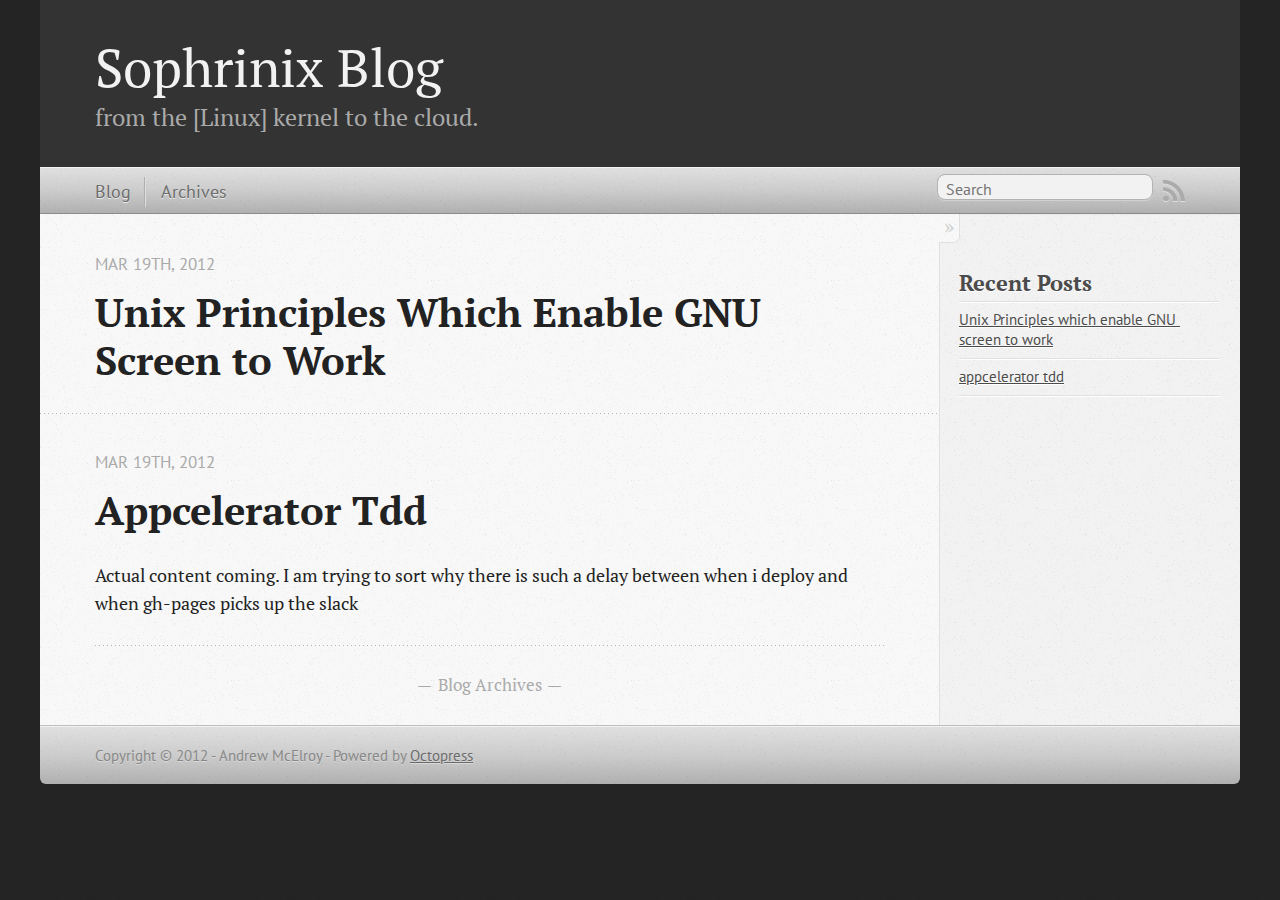
<file: index.html>
<!DOCTYPE html>
<!--[if IEMobile 7 ]><html class="no-js iem7"><![endif]-->
<!--[if lt IE 9]><html class="no-js lte-ie8"><![endif]-->
<!--[if (gt IE 8)|(gt IEMobile 7)|!(IEMobile)|!(IE)]><!--><html class="no-js" lang="en"><!--<![endif]-->
<head>
  <meta charset="utf-8">
  <title>Sophrinix Blog</title>
  <meta name="author" content="Andrew McElroy">

  
  <meta name="description" content="
">
  

  <!-- http://t.co/dKP3o1e -->
  <meta name="HandheldFriendly" content="True">
  <meta name="MobileOptimized" content="320">
  <meta name="viewport" content="width=device-width, initial-scale=1">

  
  <link rel="canonical" href="http://Sophrinix.github.com">
  <link href="/favicon.png" rel="icon">
  <link href="/stylesheets/screen.css" media="screen, projection" rel="stylesheet" type="text/css">
  <script src="/javascripts/modernizr-2.0.js"></script>
  <script src="/javascripts/ender.js"></script>
  <script src="/javascripts/octopress.js" type="text/javascript"></script>
  <link href="/atom.xml" rel="alternate" title="Sophrinix Blog" type="application/atom+xml">
  <!--Fonts from Google"s Web font directory at http://google.com/webfonts -->
<link href="http://fonts.googleapis.com/css?family=PT+Serif:regular,italic,bold,bolditalic" rel="stylesheet" type="text/css">
<link href="http://fonts.googleapis.com/css?family=PT+Sans:regular,italic,bold,bolditalic" rel="stylesheet" type="text/css">

  

</head>

<body   >
  <header role="banner"><hgroup>
  <h1><a href="/">Sophrinix Blog</a></h1>
  
    <h2>from the [Linux] kernel to the cloud.</h2>
  
</hgroup>

</header>
  <nav role="navigation"><ul class="subscription" data-subscription="rss">
  <li><a href="/atom.xml" rel="subscribe-rss" title="subscribe via RSS">RSS</a></li>
  
</ul>
  
<form action="http://google.com/search" method="get">
  <fieldset role="search">
    <input type="hidden" name="q" value="site:Sophrinix.github.com" />
    <input class="search" type="text" name="q" results="0" placeholder="Search"/>
  </fieldset>
</form>
  
<ul class="main-navigation">
  <li><a href="/">Blog</a></li>
  <li><a href="/blog/archives">Archives</a></li>
</ul>

</nav>
  <div id="main">
    <div id="content">
      <div class="blog-index">
  
  
  
    <article>
      
  <header>
    
      <h1 class="entry-title"><a href="/blog/2012/03/19/unix-principles-which-enable-gnu-screen-to-work/">Unix Principles Which Enable GNU Screen to Work</a></h1>
    
    
      <p class="meta">
        








  


<time datetime="2012-03-19T17:17:00-05:00" pubdate data-updated="true">Mar 19<span>th</span>, 2012</time>
        
      </p>
    
  </header>


  <div class="entry-content">
</div>
  
  


    </article>
  
  
    <article>
      
  <header>
    
      <h1 class="entry-title"><a href="/blog/2012/03/19/appcelerator-tdd/">Appcelerator Tdd</a></h1>
    
    
      <p class="meta">
        








  


<time datetime="2012-03-19T17:16:00-05:00" pubdate data-updated="true">Mar 19<span>th</span>, 2012</time>
        
      </p>
    
  </header>


  <div class="entry-content"><p>Actual content coming. I am trying to sort why there is such a delay between when i deploy and when gh-pages picks up the slack</p>
</div>
  
  


    </article>
  
  <div class="pagination">
    
    <a href="/blog/archives">Blog Archives</a>
    
  </div>
</div>
<aside class="sidebar">
  
    <section>
  <h1>Recent Posts</h1>
  <ul id="recent_posts">
    
      <li class="post">
        <a href="/blog/2012/03/19/unix-principles-which-enable-gnu-screen-to-work/">Unix Principles which enable GNU screen to work</a>
      </li>
    
      <li class="post">
        <a href="/blog/2012/03/19/appcelerator-tdd/">appcelerator tdd</a>
      </li>
    
  </ul>
</section>






  
</aside>

    </div>
  </div>
  <footer role="contentinfo"><p>
  Copyright &copy; 2012 - Andrew McElroy -
  <span class="credit">Powered by <a href="http://octopress.org">Octopress</a></span>
</p>

</footer>
  







  <script type="text/javascript">
    (function(){
      var twitterWidgets = document.createElement('script');
      twitterWidgets.type = 'text/javascript';
      twitterWidgets.async = true;
      twitterWidgets.src = 'http://platform.twitter.com/widgets.js';
      document.getElementsByTagName('head')[0].appendChild(twitterWidgets);
    })();
  </script>





</body>
</html>
</file>
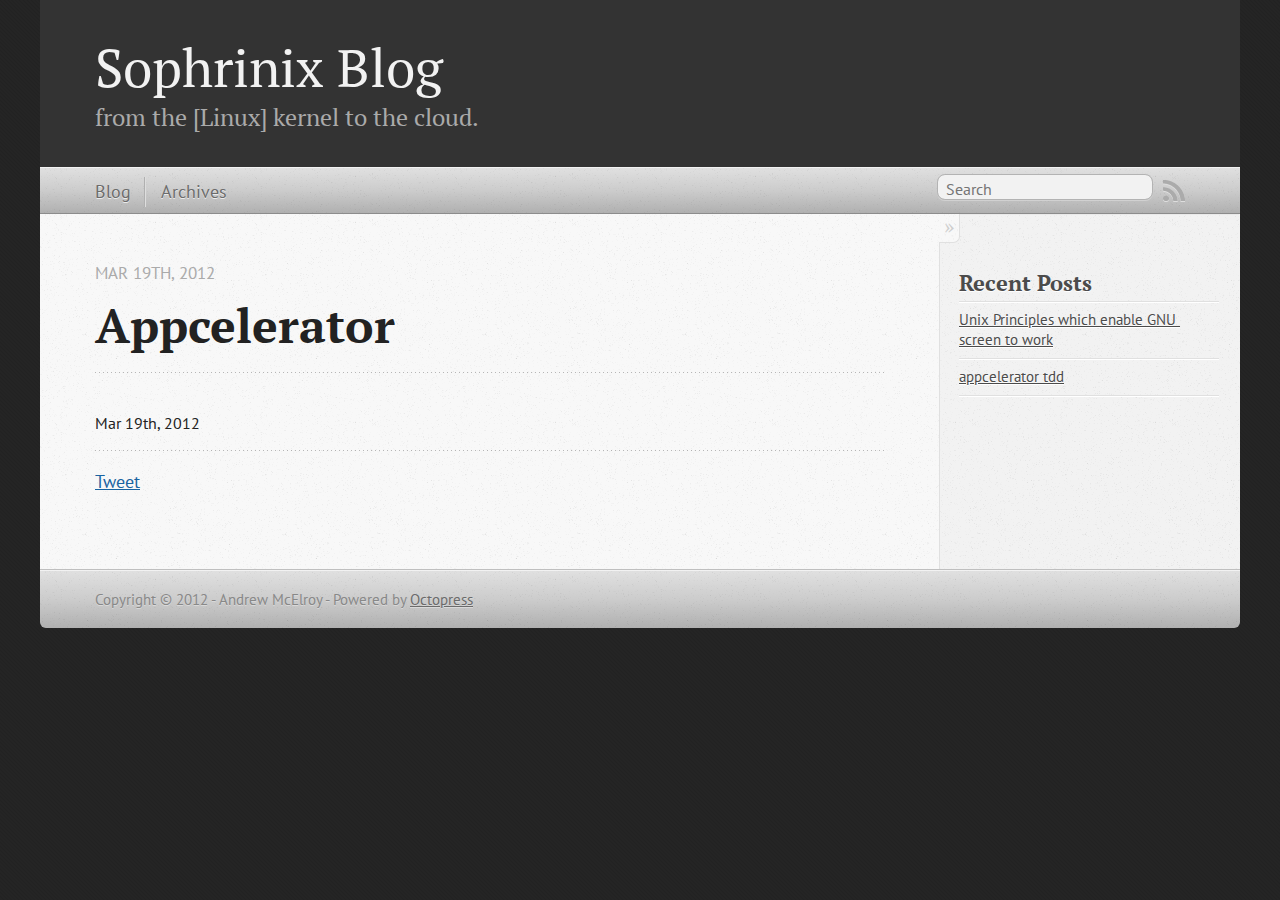
<file: appcelerator/index.html>
<!DOCTYPE html>
<!--[if IEMobile 7 ]><html class="no-js iem7"><![endif]-->
<!--[if lt IE 9]><html class="no-js lte-ie8"><![endif]-->
<!--[if (gt IE 8)|(gt IEMobile 7)|!(IEMobile)|!(IE)]><!--><html class="no-js" lang="en"><!--<![endif]-->
<head>
  <meta charset="utf-8">
  <title>appcelerator - Sophrinix Blog</title>
  <meta name="author" content="Andrew McElroy">

  
  <meta name="description" content=" Appcelerator Mar 19th, 2012 Mar 19th, 2012 Tweet Recent Posts Unix Principles which enable GNU screen to work appcelerator tdd ">
  

  <!-- http://t.co/dKP3o1e -->
  <meta name="HandheldFriendly" content="True">
  <meta name="MobileOptimized" content="320">
  <meta name="viewport" content="width=device-width, initial-scale=1">

  
  <link rel="canonical" href="http://Sophrinix.github.com/appcelerator">
  <link href="/favicon.png" rel="icon">
  <link href="/stylesheets/screen.css" media="screen, projection" rel="stylesheet" type="text/css">
  <script src="/javascripts/modernizr-2.0.js"></script>
  <script src="/javascripts/ender.js"></script>
  <script src="/javascripts/octopress.js" type="text/javascript"></script>
  <link href="/atom.xml" rel="alternate" title="Sophrinix Blog" type="application/atom+xml">
  <!--Fonts from Google"s Web font directory at http://google.com/webfonts -->
<link href="http://fonts.googleapis.com/css?family=PT+Serif:regular,italic,bold,bolditalic" rel="stylesheet" type="text/css">
<link href="http://fonts.googleapis.com/css?family=PT+Sans:regular,italic,bold,bolditalic" rel="stylesheet" type="text/css">

  

</head>

<body   >
  <header role="banner"><hgroup>
  <h1><a href="/">Sophrinix Blog</a></h1>
  
    <h2>from the [Linux] kernel to the cloud.</h2>
  
</hgroup>

</header>
  <nav role="navigation"><ul class="subscription" data-subscription="rss">
  <li><a href="/atom.xml" rel="subscribe-rss" title="subscribe via RSS">RSS</a></li>
  
</ul>
  
<form action="http://google.com/search" method="get">
  <fieldset role="search">
    <input type="hidden" name="q" value="site:Sophrinix.github.com" />
    <input class="search" type="text" name="q" results="0" placeholder="Search"/>
  </fieldset>
</form>
  
<ul class="main-navigation">
  <li><a href="/">Blog</a></li>
  <li><a href="/blog/archives">Archives</a></li>
</ul>

</nav>
  <div id="main">
    <div id="content">
      <div>
<article role="article">
  
  <header>
    <h1 class="entry-title">Appcelerator</h1>
    <p class="meta">








  


<time datetime="2012-03-19T17:40:00-05:00" pubdate data-updated="true">Mar 19<span>th</span>, 2012</time></p>
  </header>
  
  

  
    <footer>
      <p class="meta">
        
        








  


<time datetime="2012-03-19T17:40:00-05:00" pubdate data-updated="true">Mar 19<span>th</span>, 2012</time>
        
      </p>
      
        <div class="sharing">
  
  <a href="http://twitter.com/share" class="twitter-share-button" data-url="http://Sophrinix.github.com/appcelerator/index.html" data-via="" data-counturl="http://Sophrinix.github.com/appcelerator/index.html" >Tweet</a>
  
  
  
</div>

      
    </footer>
  
</article>

</div>

<aside class="sidebar">
  
    <section>
  <h1>Recent Posts</h1>
  <ul id="recent_posts">
    
      <li class="post">
        <a href="/blog/2012/03/19/unix-principles-which-enable-gnu-screen-to-work/">Unix Principles which enable GNU screen to work</a>
      </li>
    
      <li class="post">
        <a href="/blog/2012/03/19/appcelerator-tdd/">appcelerator tdd</a>
      </li>
    
  </ul>
</section>






  
</aside>


    </div>
  </div>
  <footer role="contentinfo"><p>
  Copyright &copy; 2012 - Andrew McElroy -
  <span class="credit">Powered by <a href="http://octopress.org">Octopress</a></span>
</p>

</footer>
  







  <script type="text/javascript">
    (function(){
      var twitterWidgets = document.createElement('script');
      twitterWidgets.type = 'text/javascript';
      twitterWidgets.async = true;
      twitterWidgets.src = 'http://platform.twitter.com/widgets.js';
      document.getElementsByTagName('head')[0].appendChild(twitterWidgets);
    })();
  </script>





</body>
</html>
</file>
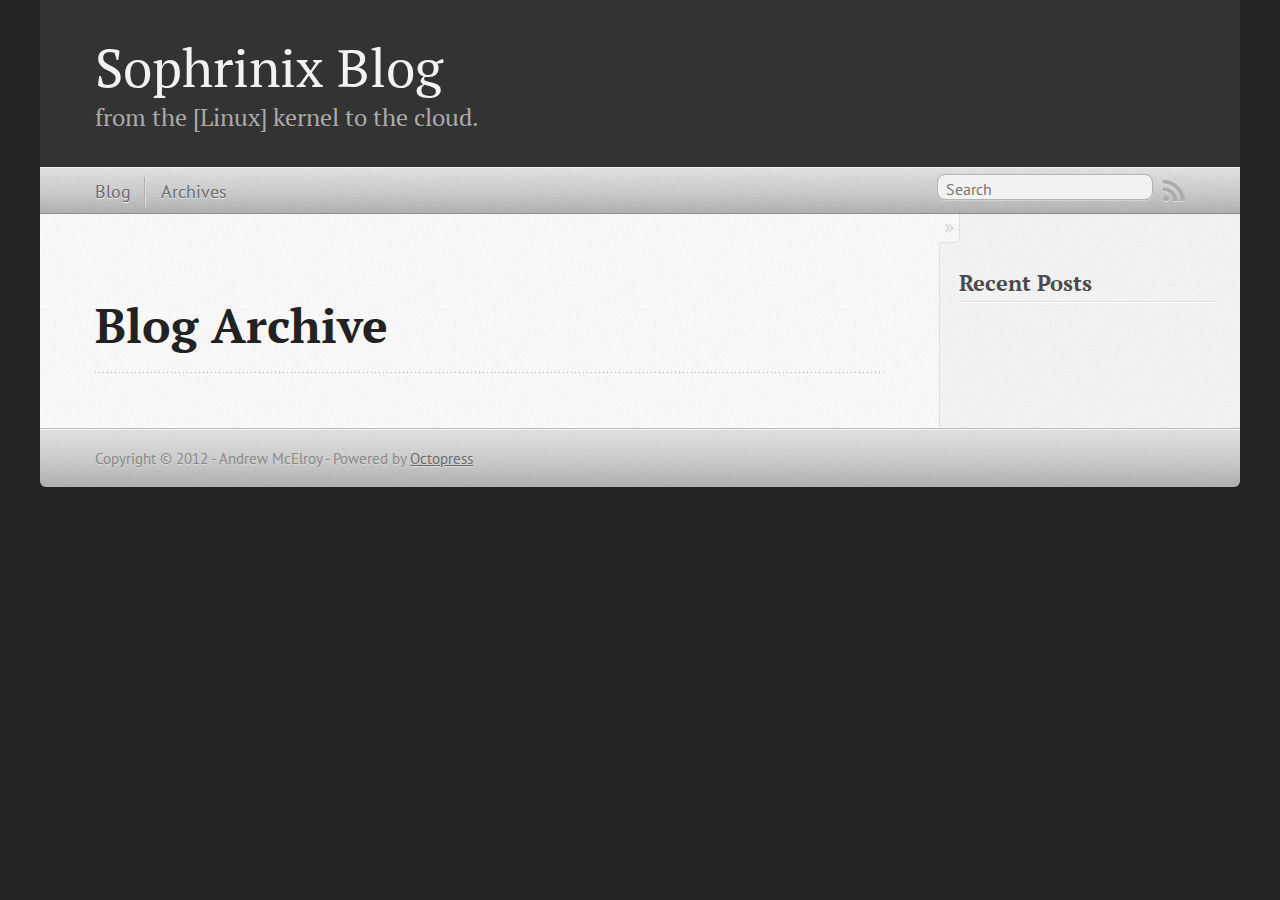
<file: blog/archives/index.html>
<!DOCTYPE html>
<!--[if IEMobile 7 ]><html class="no-js iem7"><![endif]-->
<!--[if lt IE 9]><html class="no-js lte-ie8"><![endif]-->
<!--[if (gt IE 8)|(gt IEMobile 7)|!(IEMobile)|!(IE)]><!--><html class="no-js" lang="en"><!--<![endif]-->
<head>
  <meta charset="utf-8">
  <title>Blog Archive - Sophrinix Blog</title>
  <meta name="author" content="Andrew McElroy">

  
  <meta name="description" content=" Blog Archive Recent Posts ">
  

  <!-- http://t.co/dKP3o1e -->
  <meta name="HandheldFriendly" content="True">
  <meta name="MobileOptimized" content="320">
  <meta name="viewport" content="width=device-width, initial-scale=1">

  
  <link rel="canonical" href="http://Sophrinix.github.com/blog/archives">
  <link href="/favicon.png" rel="icon">
  <link href="/stylesheets/screen.css" media="screen, projection" rel="stylesheet" type="text/css">
  <script src="/javascripts/modernizr-2.0.js"></script>
  <script src="/javascripts/ender.js"></script>
  <script src="/javascripts/octopress.js" type="text/javascript"></script>
  <link href="/atom.xml" rel="alternate" title="Sophrinix Blog" type="application/atom+xml">
  <!--Fonts from Google"s Web font directory at http://google.com/webfonts -->
<link href="http://fonts.googleapis.com/css?family=PT+Serif:regular,italic,bold,bolditalic" rel="stylesheet" type="text/css">
<link href="http://fonts.googleapis.com/css?family=PT+Sans:regular,italic,bold,bolditalic" rel="stylesheet" type="text/css">

  

</head>

<body   >
  <header role="banner"><hgroup>
  <h1><a href="/">Sophrinix Blog</a></h1>
  
    <h2>from the [Linux] kernel to the cloud.</h2>
  
</hgroup>

</header>
  <nav role="navigation"><ul class="subscription" data-subscription="rss">
  <li><a href="/atom.xml" rel="subscribe-rss" title="subscribe via RSS">RSS</a></li>
  
</ul>
  
<form action="http://google.com/search" method="get">
  <fieldset role="search">
    <input type="hidden" name="q" value="site:Sophrinix.github.com" />
    <input class="search" type="text" name="q" results="0" placeholder="Search"/>
  </fieldset>
</form>
  
<ul class="main-navigation">
  <li><a href="/">Blog</a></li>
  <li><a href="/blog/archives">Archives</a></li>
</ul>

</nav>
  <div id="main">
    <div id="content">
      <div>
<article role="article">
  
  <header>
    <h1 class="entry-title">Blog Archive</h1>
    
  </header>
  
  <div id="blog-archives">

</div>

  
</article>

</div>

<aside class="sidebar">
  
    <section>
  <h1>Recent Posts</h1>
  <ul id="recent_posts">
    
  </ul>
</section>






  
</aside>


    </div>
  </div>
  <footer role="contentinfo"><p>
  Copyright &copy; 2012 - Andrew McElroy -
  <span class="credit">Powered by <a href="http://octopress.org">Octopress</a></span>
</p>

</footer>
  







  <script type="text/javascript">
    (function(){
      var twitterWidgets = document.createElement('script');
      twitterWidgets.type = 'text/javascript';
      twitterWidgets.async = true;
      twitterWidgets.src = 'http://platform.twitter.com/widgets.js';
      document.getElementsByTagName('head')[0].appendChild(twitterWidgets);
    })();
  </script>





</body>
</html>
</file>
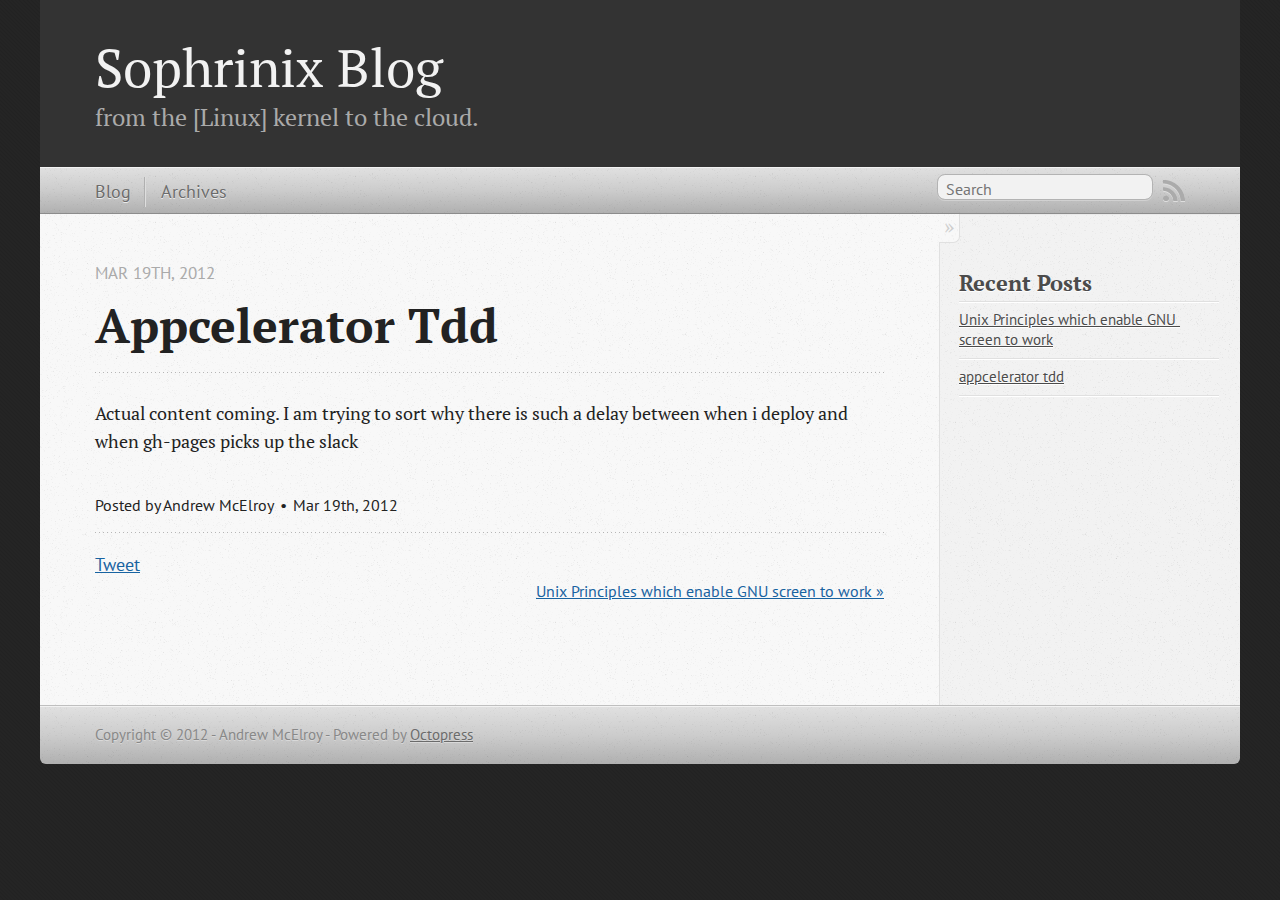
<file: blog/2012/03/19/appcelerator-tdd/index.html>
<!DOCTYPE html>
<!--[if IEMobile 7 ]><html class="no-js iem7"><![endif]-->
<!--[if lt IE 9]><html class="no-js lte-ie8"><![endif]-->
<!--[if (gt IE 8)|(gt IEMobile 7)|!(IEMobile)|!(IE)]><!--><html class="no-js" lang="en"><!--<![endif]-->
<head>
  <meta charset="utf-8">
  <title>appcelerator tdd - Sophrinix Blog</title>
  <meta name="author" content="Andrew McElroy">

  
  <meta name="description" content="Actual content coming. I am trying to sort why there is such a delay between when i deploy and when gh-pages picks up the slack
">
  

  <!-- http://t.co/dKP3o1e -->
  <meta name="HandheldFriendly" content="True">
  <meta name="MobileOptimized" content="320">
  <meta name="viewport" content="width=device-width, initial-scale=1">

  
  <link rel="canonical" href="http://Sophrinix.github.com/blog/2012/03/19/appcelerator-tdd">
  <link href="/favicon.png" rel="icon">
  <link href="/stylesheets/screen.css" media="screen, projection" rel="stylesheet" type="text/css">
  <script src="/javascripts/modernizr-2.0.js"></script>
  <script src="/javascripts/ender.js"></script>
  <script src="/javascripts/octopress.js" type="text/javascript"></script>
  <link href="/atom.xml" rel="alternate" title="Sophrinix Blog" type="application/atom+xml">
  <!--Fonts from Google"s Web font directory at http://google.com/webfonts -->
<link href="http://fonts.googleapis.com/css?family=PT+Serif:regular,italic,bold,bolditalic" rel="stylesheet" type="text/css">
<link href="http://fonts.googleapis.com/css?family=PT+Sans:regular,italic,bold,bolditalic" rel="stylesheet" type="text/css">

  

</head>

<body   >
  <header role="banner"><hgroup>
  <h1><a href="/">Sophrinix Blog</a></h1>
  
    <h2>from the [Linux] kernel to the cloud.</h2>
  
</hgroup>

</header>
  <nav role="navigation"><ul class="subscription" data-subscription="rss">
  <li><a href="/atom.xml" rel="subscribe-rss" title="subscribe via RSS">RSS</a></li>
  
</ul>
  
<form action="http://google.com/search" method="get">
  <fieldset role="search">
    <input type="hidden" name="q" value="site:Sophrinix.github.com" />
    <input class="search" type="text" name="q" results="0" placeholder="Search"/>
  </fieldset>
</form>
  
<ul class="main-navigation">
  <li><a href="/">Blog</a></li>
  <li><a href="/blog/archives">Archives</a></li>
</ul>

</nav>
  <div id="main">
    <div id="content">
      <div>
<article class="hentry" role="article">
  
  <header>
    
      <h1 class="entry-title">Appcelerator Tdd</h1>
    
    
      <p class="meta">
        








  


<time datetime="2012-03-19T17:16:00-05:00" pubdate data-updated="true">Mar 19<span>th</span>, 2012</time>
        
      </p>
    
  </header>


<div class="entry-content"><p>Actual content coming. I am trying to sort why there is such a delay between when i deploy and when gh-pages picks up the slack</p>
</div>


  <footer>
    <p class="meta">
      
  

<span class="byline author vcard">Posted by <span class="fn">Andrew McElroy</span></span>

      








  


<time datetime="2012-03-19T17:16:00-05:00" pubdate data-updated="true">Mar 19<span>th</span>, 2012</time>
      


    </p>
    
      <div class="sharing">
  
  <a href="http://twitter.com/share" class="twitter-share-button" data-url="http://Sophrinix.github.com/blog/2012/03/19/appcelerator-tdd/" data-via="" data-counturl="http://Sophrinix.github.com/blog/2012/03/19/appcelerator-tdd/" >Tweet</a>
  
  
  
</div>

    
    <p class="meta">
      
      
        <a class="basic-alignment right" href="/blog/2012/03/19/unix-principles-which-enable-gnu-screen-to-work/" title="Next Post: Unix Principles which enable GNU screen to work">Unix Principles which enable GNU screen to work &raquo;</a>
      
    </p>
  </footer>
</article>

</div>

<aside class="sidebar">
  
    <section>
  <h1>Recent Posts</h1>
  <ul id="recent_posts">
    
      <li class="post">
        <a href="/blog/2012/03/19/unix-principles-which-enable-gnu-screen-to-work/">Unix Principles which enable GNU screen to work</a>
      </li>
    
      <li class="post">
        <a href="/blog/2012/03/19/appcelerator-tdd/">appcelerator tdd</a>
      </li>
    
  </ul>
</section>






  
</aside>


    </div>
  </div>
  <footer role="contentinfo"><p>
  Copyright &copy; 2012 - Andrew McElroy -
  <span class="credit">Powered by <a href="http://octopress.org">Octopress</a></span>
</p>

</footer>
  







  <script type="text/javascript">
    (function(){
      var twitterWidgets = document.createElement('script');
      twitterWidgets.type = 'text/javascript';
      twitterWidgets.async = true;
      twitterWidgets.src = 'http://platform.twitter.com/widgets.js';
      document.getElementsByTagName('head')[0].appendChild(twitterWidgets);
    })();
  </script>





</body>
</html>
</file>
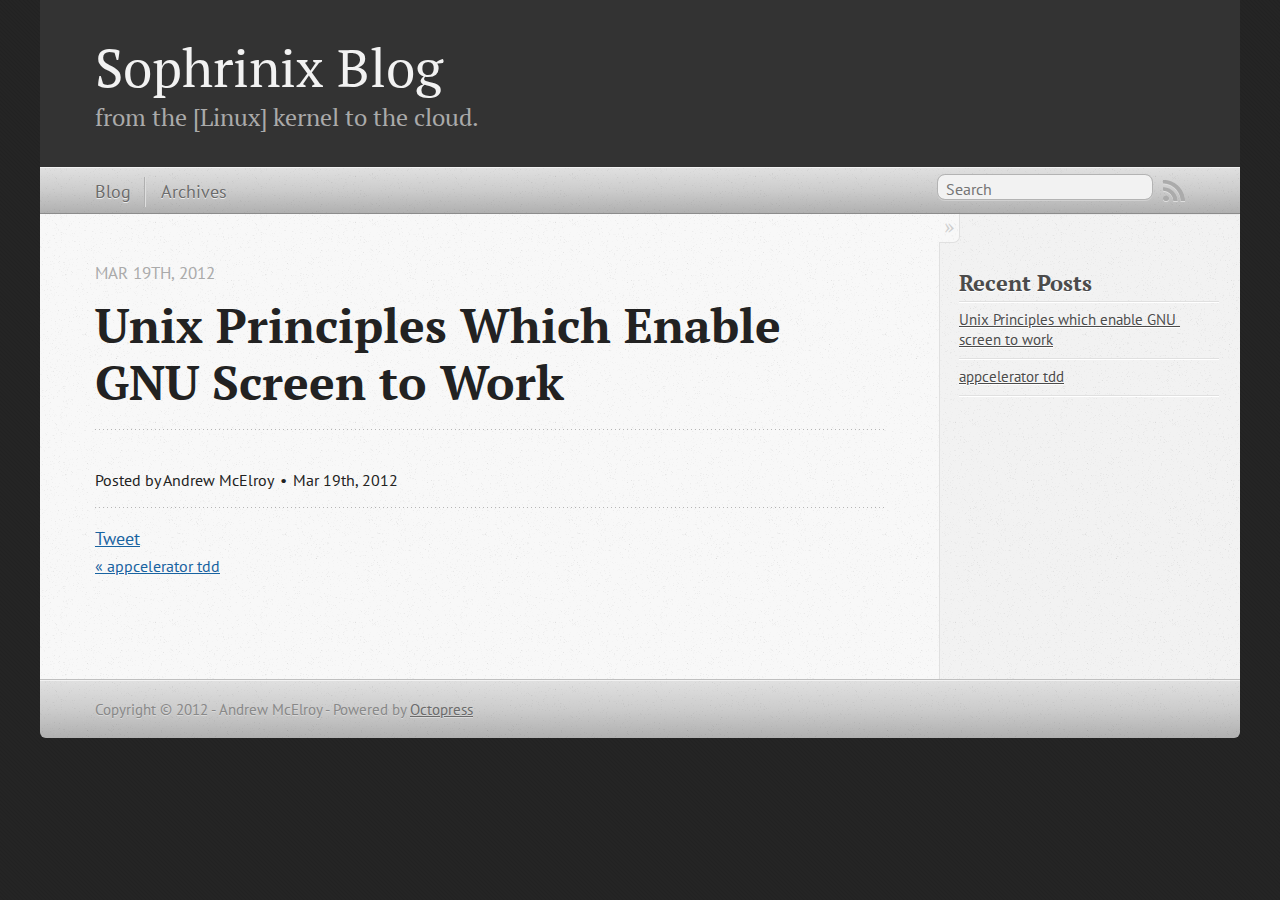
<file: blog/2012/03/19/unix-principles-which-enable-gnu-screen-to-work/index.html>
<!DOCTYPE html>
<!--[if IEMobile 7 ]><html class="no-js iem7"><![endif]-->
<!--[if lt IE 9]><html class="no-js lte-ie8"><![endif]-->
<!--[if (gt IE 8)|(gt IEMobile 7)|!(IEMobile)|!(IE)]><!--><html class="no-js" lang="en"><!--<![endif]-->
<head>
  <meta charset="utf-8">
  <title>Unix Principles which enable GNU screen to work - Sophrinix Blog</title>
  <meta name="author" content="Andrew McElroy">

  
  <meta name="description" content="
">
  

  <!-- http://t.co/dKP3o1e -->
  <meta name="HandheldFriendly" content="True">
  <meta name="MobileOptimized" content="320">
  <meta name="viewport" content="width=device-width, initial-scale=1">

  
  <link rel="canonical" href="http://Sophrinix.github.com/blog/2012/03/19/unix-principles-which-enable-gnu-screen-to-work">
  <link href="/favicon.png" rel="icon">
  <link href="/stylesheets/screen.css" media="screen, projection" rel="stylesheet" type="text/css">
  <script src="/javascripts/modernizr-2.0.js"></script>
  <script src="/javascripts/ender.js"></script>
  <script src="/javascripts/octopress.js" type="text/javascript"></script>
  <link href="/atom.xml" rel="alternate" title="Sophrinix Blog" type="application/atom+xml">
  <!--Fonts from Google"s Web font directory at http://google.com/webfonts -->
<link href="http://fonts.googleapis.com/css?family=PT+Serif:regular,italic,bold,bolditalic" rel="stylesheet" type="text/css">
<link href="http://fonts.googleapis.com/css?family=PT+Sans:regular,italic,bold,bolditalic" rel="stylesheet" type="text/css">

  

</head>

<body   >
  <header role="banner"><hgroup>
  <h1><a href="/">Sophrinix Blog</a></h1>
  
    <h2>from the [Linux] kernel to the cloud.</h2>
  
</hgroup>

</header>
  <nav role="navigation"><ul class="subscription" data-subscription="rss">
  <li><a href="/atom.xml" rel="subscribe-rss" title="subscribe via RSS">RSS</a></li>
  
</ul>
  
<form action="http://google.com/search" method="get">
  <fieldset role="search">
    <input type="hidden" name="q" value="site:Sophrinix.github.com" />
    <input class="search" type="text" name="q" results="0" placeholder="Search"/>
  </fieldset>
</form>
  
<ul class="main-navigation">
  <li><a href="/">Blog</a></li>
  <li><a href="/blog/archives">Archives</a></li>
</ul>

</nav>
  <div id="main">
    <div id="content">
      <div>
<article class="hentry" role="article">
  
  <header>
    
      <h1 class="entry-title">Unix Principles Which Enable GNU Screen to Work</h1>
    
    
      <p class="meta">
        








  


<time datetime="2012-03-19T17:17:00-05:00" pubdate data-updated="true">Mar 19<span>th</span>, 2012</time>
        
      </p>
    
  </header>


<div class="entry-content">
</div>


  <footer>
    <p class="meta">
      
  

<span class="byline author vcard">Posted by <span class="fn">Andrew McElroy</span></span>

      








  


<time datetime="2012-03-19T17:17:00-05:00" pubdate data-updated="true">Mar 19<span>th</span>, 2012</time>
      


    </p>
    
      <div class="sharing">
  
  <a href="http://twitter.com/share" class="twitter-share-button" data-url="http://Sophrinix.github.com/blog/2012/03/19/unix-principles-which-enable-gnu-screen-to-work/" data-via="" data-counturl="http://Sophrinix.github.com/blog/2012/03/19/unix-principles-which-enable-gnu-screen-to-work/" >Tweet</a>
  
  
  
</div>

    
    <p class="meta">
      
        <a class="basic-alignment left" href="/blog/2012/03/19/appcelerator-tdd/" title="Previous Post: appcelerator tdd">&laquo; appcelerator tdd</a>
      
      
    </p>
  </footer>
</article>

</div>

<aside class="sidebar">
  
    <section>
  <h1>Recent Posts</h1>
  <ul id="recent_posts">
    
      <li class="post">
        <a href="/blog/2012/03/19/unix-principles-which-enable-gnu-screen-to-work/">Unix Principles which enable GNU screen to work</a>
      </li>
    
      <li class="post">
        <a href="/blog/2012/03/19/appcelerator-tdd/">appcelerator tdd</a>
      </li>
    
  </ul>
</section>






  
</aside>


    </div>
  </div>
  <footer role="contentinfo"><p>
  Copyright &copy; 2012 - Andrew McElroy -
  <span class="credit">Powered by <a href="http://octopress.org">Octopress</a></span>
</p>

</footer>
  







  <script type="text/javascript">
    (function(){
      var twitterWidgets = document.createElement('script');
      twitterWidgets.type = 'text/javascript';
      twitterWidgets.async = true;
      twitterWidgets.src = 'http://platform.twitter.com/widgets.js';
      document.getElementsByTagName('head')[0].appendChild(twitterWidgets);
    })();
  </script>





</body>
</html>
</file>
<file: stylesheets/screen.css>
html,body,div,span,applet,object,iframe,h1,h2,h3,h4,h5,h6,p,blockquote,pre,a,abbr,acronym,address,big,cite,code,del,dfn,em,img,ins,kbd,q,s,samp,small,strike,strong,sub,sup,tt,var,b,u,i,center,dl,dt,dd,ol,ul,li,fieldset,form,label,legend,table,caption,tbody,tfoot,thead,tr,th,td,article,aside,canvas,details,embed,figure,figcaption,footer,header,hgroup,menu,nav,output,ruby,section,summary,time,mark,audio,video{margin:0;padding:0;border:0;font-size:100%;font:inherit;vertical-align:baseline}body{line-height:1}ol,ul{list-style:none}table{border-collapse:collapse;border-spacing:0}caption,th,td{text-align:left;font-weight:normal;vertical-align:middle}q,blockquote{quotes:none}q:before,q:after,blockquote:before,blockquote:after{content:"";content:none}a img{border:none}article,aside,details,figcaption,figure,footer,header,hgroup,menu,nav,section,summary{display:block}article,aside,details,figcaption,figure,footer,header,hgroup,menu,nav,section,summary{display:block}a{color:#1863a1}a:visited{color:#751590}a:focus{color:#0181eb}a:hover{color:#0181eb}a:active{color:#01579f}aside.sidebar a{color:#1863a1}aside.sidebar a:focus{color:#0181eb}aside.sidebar a:hover{color:#0181eb}aside.sidebar a:active{color:#01579f}a{-moz-transition:color 0.3s;-webkit-transition:color 0.3s;-o-transition:color 0.3s;transition:color 0.3s}html{background:#252525 url('/images/line-tile.png?1332190156') top left}body > div{background:#f2f2f2 url('/images/noise.png?1332190156') top left;border-bottom:1px solid #bfbfbf}body > div > div{background:#f8f8f8 url('/images/noise.png?1332190156') top left;border-right:1px solid #e0e0e0}.heading,body > header h1,h1,h2,h3,h4,h5,h6{font-family:"PT Serif", "Georgia", "Helvetica Neue", Arial, sans-serif}.sans,body > header h2,body > nav form .search,body > nav a,article header p.meta,article > footer,#content .blog-index footer,html .gist .gist-file .gist-meta,#blog-archives a.category,#blog-archives time,aside.sidebar section,body > footer{font-family:"PT Sans", "Helvetica Neue", Arial, sans-serif}.serif,body,#content .blog-index a[rel=full-article]{font-family:"PT Serif", Georgia, Times, "Times New Roman", serif}.mono,pre,code,tt,p code,li code{font-family:Menlo, Monaco, "Andale Mono", "lucida console", "Courier New", monospace}body > header h1{font-size:2.2em;font-family:"PT Serif", "Georgia", "Helvetica Neue", Arial, sans-serif;font-weight:normal;line-height:1.2em;margin-bottom:0.6667em}body > header h2{font-family:"PT Serif", "Georgia", "Helvetica Neue", Arial, sans-serif}body{line-height:1.5em;color:#222}h1{font-size:2.2em;line-height:1.2em}@media only screen and (min-width: 992px){body{font-size:1.15em}h1{font-size:2.6em;line-height:1.2em}}h1,h2,h3,h4,h5,h6{text-rendering:optimizelegibility;margin-bottom:1em;font-weight:bold}h2,section h1{font-size:1.5em}h3,section h2,section section h1{font-size:1.3em}h4,section h3,section section h2,section section section h1{font-size:1em}h5,section h4,section section h3{font-size:.9em}h6,section h5,section section h4,section section section h3{font-size:.8em}p,blockquote,ul,ol{margin-bottom:1.5em}ul{list-style-type:disc}ul ul{list-style-type:circle;margin-bottom:0px}ul ul ul{list-style-type:square;margin-bottom:0px}ol{list-style-type:decimal}ol ol{list-style-type:lower-alpha;margin-bottom:0px}ol ol ol{list-style-type:lower-roman;margin-bottom:0px}ul,ul ul,ul ol,ol,ol ul,ol ol{margin-left:1.3em}strong{font-weight:bold}em{font-style:italic}sup,sub{font-size:0.8em;position:relative;display:inline-block}sup{top:-0.5em}sub{bottom:-0.5em}q{font-style:italic}q:before{content:"\201C"}q:after{content:"\201D"}em,dfn{font-style:italic}strong,dfn{font-weight:bold}del,s{text-decoration:line-through}abbr,acronym{border-bottom:1px dotted;cursor:help}sub,sup{line-height:0}hr{margin-bottom:0.2em}small{font-size:.8em}big{font-size:1.2em}blockquote{font-style:italic;position:relative;font-size:1.2em;line-height:1.5em;padding-left:1em;border-left:4px solid rgba(170,170,170,0.5)}blockquote cite{font-style:italic}blockquote cite a{color:#aaa !important;word-wrap:break-word}blockquote cite:before{content:'\2014';padding-right:.3em;padding-left:.3em;color:#aaa}@media only screen and (min-width: 992px){blockquote{padding-left:1.5em;border-left-width:4px}}.pullquote-right:before,.pullquote-left:before{padding:0;border:none;content:attr(data-pullquote);float:right;width:45%;margin:.5em 0 1em 1.5em;position:relative;top:7px;font-size:1.4em;line-height:1.45em}.pullquote-left:before{float:left;margin:.5em 1.5em 1em 0}.force-wrap,article a,aside.sidebar a{white-space:-moz-pre-wrap;white-space:-pre-wrap;white-space:-o-pre-wrap;white-space:pre-wrap;word-wrap:break-word}.group,body > header,body > nav,body > footer,body #content > article,body #content > div > article,body #content > div > section,body div.pagination,aside.sidebar,#main,#content,.collapse-sidebar aside.sidebar{*zoom:1}.group:after,body > header:after,body > nav:after,body > footer:after,body #content > article:after,body #content > div > article:after,body #content > div > section:after,body div.pagination:after,aside.sidebar:after,#main:after,#content:after,.collapse-sidebar aside.sidebar:after{content:"";display:table;clear:both}body{-webkit-text-size-adjust:none;max-width:1200px;position:relative;margin:0 auto}body > header,body > nav,body > footer,body #content > article,body #content > div > article,body #content > div > section{padding-left:18px;padding-right:18px}@media only screen and (min-width: 480px){body > header,body > nav,body > footer,body #content > article,body #content > div > article,body #content > div > section{padding-left:25px;padding-right:25px}}@media only screen and (min-width: 768px){body > header,body > nav,body > footer,body #content > article,body #content > div > article,body #content > div > section{padding-left:35px;padding-right:35px}}@media only screen and (min-width: 992px){body > header,body > nav,body > footer,body #content > article,body #content > div > article,body #content > div > section{padding-left:55px;padding-right:55px}}body div.pagination{margin-left:18px;margin-right:18px}@media only screen and (min-width: 480px){body div.pagination{margin-left:25px;margin-right:25px}}@media only screen and (min-width: 768px){body div.pagination{margin-left:35px;margin-right:35px}}@media only screen and (min-width: 992px){body div.pagination{margin-left:55px;margin-right:55px}}body > header{font-size:1em;padding-top:1.5em;padding-bottom:1.5em}#content{overflow:hidden}#content > div,#content > article{width:100%}aside.sidebar{float:none;padding:0 18px 1px;background-color:#f7f7f7;border-top:1px solid #e0e0e0}.flex-content,article img,article video,article .flash-video,aside.sidebar img{max-width:100%;height:auto}.basic-alignment.left,article img.left,article video.left,article .left.flash-video,aside.sidebar img.left{float:left;margin-right:1.5em}.basic-alignment.right,article img.right,article video.right,article .right.flash-video,aside.sidebar img.right{float:right;margin-left:1.5em}.basic-alignment.center,article img.center,article video.center,article .center.flash-video,aside.sidebar img.center{display:block;margin:0 auto 1.5em}.basic-alignment.left,article img.left,article video.left,article .left.flash-video,aside.sidebar img.left,.basic-alignment.right,article img.right,article video.right,article .right.flash-video,aside.sidebar img.right{margin-bottom:.8em}.toggle-sidebar,.no-sidebar .toggle-sidebar{display:none}@media only screen and (min-width: 750px){body.sidebar-footer aside.sidebar{float:none;width:auto;clear:left;margin:0;padding:0 35px 1px;background-color:#f7f7f7;border-top:1px solid #eaeaea}body.sidebar-footer aside.sidebar section.odd,body.sidebar-footer aside.sidebar section.even{float:left;width:48%}body.sidebar-footer aside.sidebar section.odd{margin-left:0}body.sidebar-footer aside.sidebar section.even{margin-left:4%}body.sidebar-footer aside.sidebar.thirds section{width:30%;margin-left:5%}body.sidebar-footer aside.sidebar.thirds section.first{margin-left:0;clear:both}}body.sidebar-footer #content{margin-right:0px}body.sidebar-footer .toggle-sidebar{display:none}@media only screen and (min-width: 550px){body > header{font-size:1em}}@media only screen and (min-width: 750px){aside.sidebar{float:none;width:auto;clear:left;margin:0;padding:0 35px 1px;background-color:#f7f7f7;border-top:1px solid #eaeaea}aside.sidebar section.odd,aside.sidebar section.even{float:left;width:48%}aside.sidebar section.odd{margin-left:0}aside.sidebar section.even{margin-left:4%}aside.sidebar.thirds section{width:30%;margin-left:5%}aside.sidebar.thirds section.first{margin-left:0;clear:both}}@media only screen and (min-width: 768px){body{-webkit-text-size-adjust:auto}body > header{font-size:1.2em}#main{padding:0;margin:0 auto}#content{overflow:visible;margin-right:240px;position:relative}.no-sidebar #content{margin-right:0;border-right:0}.collapse-sidebar #content{margin-right:20px}#content > div,#content > article{padding-top:17.5px;padding-bottom:17.5px;float:left}aside.sidebar{width:210px;padding:0 15px 15px;background:none;clear:none;float:left;margin:0 -100% 0 0}aside.sidebar section{width:auto;margin-left:0}aside.sidebar section.odd,aside.sidebar section.even{float:none;width:auto;margin-left:0}.collapse-sidebar aside.sidebar{float:none;width:auto;clear:left;margin:0;padding:0 35px 1px;background-color:#f7f7f7;border-top:1px solid #eaeaea}.collapse-sidebar aside.sidebar section.odd,.collapse-sidebar aside.sidebar section.even{float:left;width:48%}.collapse-sidebar aside.sidebar section.odd{margin-left:0}.collapse-sidebar aside.sidebar section.even{margin-left:4%}.collapse-sidebar aside.sidebar.thirds section{width:30%;margin-left:5%}.collapse-sidebar aside.sidebar.thirds section.first{margin-left:0;clear:both}}@media only screen and (min-width: 992px){body > header{font-size:1.3em}#content{margin-right:300px}#content > div,#content > article{padding-top:27.5px;padding-bottom:27.5px}aside.sidebar{width:260px;padding:1.2em 20px 20px}.collapse-sidebar aside.sidebar{padding-left:55px;padding-right:55px}}@media only screen and (min-width: 768px){ul,ol{margin-left:0}}body > header{background:#333}body > header h1{display:inline-block;margin:0}body > header h1 a,body > header h1 a:visited,body > header h1 a:hover{color:#f2f2f2;text-decoration:none}body > header h2{margin:.2em 0 0;font-size:1em;color:#aaa;font-weight:normal}body > nav{position:relative;background-color:#ccc;background:url('/images/noise.png?1332190156'),-webkit-gradient(linear, 50% 0%, 50% 100%, color-stop(0%, #e0e0e0), color-stop(50%, #cccccc), color-stop(100%, #b0b0b0));background:url('/images/noise.png?1332190156'),-webkit-linear-gradient(#e0e0e0,#cccccc,#b0b0b0);background:url('/images/noise.png?1332190156'),-moz-linear-gradient(#e0e0e0,#cccccc,#b0b0b0);background:url('/images/noise.png?1332190156'),-o-linear-gradient(#e0e0e0,#cccccc,#b0b0b0);background:url('/images/noise.png?1332190156'),-ms-linear-gradient(#e0e0e0,#cccccc,#b0b0b0);background:url('/images/noise.png?1332190156'),linear-gradient(#e0e0e0,#cccccc,#b0b0b0);border-top:1px solid #f2f2f2;border-bottom:1px solid #8c8c8c;padding-top:.35em;padding-bottom:.35em}body > nav form{-moz-background-clip:padding;-webkit-background-clip:padding;-o-background-clip:padding-box;-ms-background-clip:padding-box;-khtml-background-clip:padding-box;background-clip:padding-box;margin:0;padding:0}body > nav form .search{padding:.3em .5em 0;font-size:.85em;line-height:1.1em;width:95%;-moz-border-radius:0.5em;-webkit-border-radius:0.5em;-o-border-radius:0.5em;-ms-border-radius:0.5em;-khtml-border-radius:0.5em;border-radius:0.5em;-moz-background-clip:padding;-webkit-background-clip:padding;-o-background-clip:padding-box;-ms-background-clip:padding-box;-khtml-background-clip:padding-box;background-clip:padding-box;-moz-box-shadow:#d1d1d1 0 1px;-webkit-box-shadow:#d1d1d1 0 1px;-o-box-shadow:#d1d1d1 0 1px;box-shadow:#d1d1d1 0 1px;background-color:#f2f2f2;border:1px solid #b3b3b3;color:#888}body > nav form .search:focus{color:#444;border-color:#80b1df;-moz-box-shadow:#80b1df 0 0 4px,#80b1df 0 0 3px inset;-webkit-box-shadow:#80b1df 0 0 4px,#80b1df 0 0 3px inset;-o-box-shadow:#80b1df 0 0 4px,#80b1df 0 0 3px inset;box-shadow:#80b1df 0 0 4px,#80b1df 0 0 3px inset;background-color:#fff;outline:none}body > nav fieldset[role=search]{float:right;width:48%}body > nav fieldset.mobile-nav{float:left;width:48%}body > nav fieldset.mobile-nav select{width:100%;font-size:.8em;border:1px solid #888}body > nav ul{display:none}@media only screen and (min-width: 550px){body > nav{font-size:.9em}body > nav ul{margin:0;padding:0;border:0;overflow:hidden;*zoom:1;float:left;display:block;padding-top:.15em}body > nav ul li{list-style-image:none;list-style-type:none;margin-left:0px;white-space:nowrap;display:inline;float:left;padding-left:0;padding-right:0}body > nav ul li:first-child,body > nav ul li.first{padding-left:0}body > nav ul li:last-child{padding-right:0}body > nav ul li.last{padding-right:0}body > nav ul.subscription{margin-left:.8em;float:right}body > nav ul.subscription li:last-child a{padding-right:0}body > nav ul li{margin:0}body > nav a{color:#6b6b6b;text-shadow:#ebebeb 0 1px;float:left;text-decoration:none;font-size:1.1em;padding:.1em 0;line-height:1.5em}body > nav a:visited{color:#6b6b6b}body > nav a:hover{color:#2b2b2b}body > nav li + li{border-left:1px solid #b0b0b0;margin-left:.8em}body > nav li + li a{padding-left:.8em;border-left:1px solid #dedede}body > nav form{float:right;text-align:left;padding-left:.8em;width:175px}body > nav form .search{width:93%;font-size:.95em;line-height:1.2em}body > nav ul[data-subscription$=email] + form{width:97px}body > nav ul[data-subscription$=email] + form .search{width:91%}body > nav fieldset.mobile-nav{display:none}body > nav fieldset[role=search]{width:99%}}@media only screen and (min-width: 992px){body > nav form{width:215px}body > nav ul[data-subscription$=email] + form{width:147px}}.no-placeholder body > nav .search{background:#f2f2f2 url('/images/search.png?1332190156') 0.3em 0.25em no-repeat;text-indent:1.3em}@media only screen and (min-width: 550px){.maskImage body > nav ul[data-subscription$=email] + form{width:123px}}@media only screen and (min-width: 992px){.maskImage body > nav ul[data-subscription$=email] + form{width:173px}}.maskImage ul.subscription{position:relative;top:.2em}.maskImage ul.subscription li,.maskImage ul.subscription a{border:0;padding:0}.maskImage a[rel=subscribe-rss]{position:relative;top:0px;text-indent:-999999em;background-color:#dedede;border:0;padding:0}.maskImage a[rel=subscribe-rss],.maskImage a[rel=subscribe-rss]:after{-moz-mask-image:url('/images/rss.png?1332190156');-webkit-mask-image:url('/images/rss.png?1332190156');-o-mask-image:url('/images/rss.png?1332190156');-ms-mask-image:url('/images/rss.png?1332190156');-khtml-mask-image:url('/images/rss.png?1332190156');mask-image:url('/images/rss.png?1332190156');-moz-mask-repeat:no-repeat;-webkit-mask-repeat:no-repeat;-o-mask-repeat:no-repeat;-ms-mask-repeat:no-repeat;-khtml-mask-repeat:no-repeat;mask-repeat:no-repeat;width:22px;height:22px}.maskImage a[rel=subscribe-rss]:after{content:"";position:absolute;top:-1px;left:0;background-color:#ababab}.maskImage a[rel=subscribe-rss]:hover:after{background-color:#9e9e9e}.maskImage a[rel=subscribe-email]{position:relative;top:0px;text-indent:-999999em;background-color:#dedede;border:0;padding:0}.maskImage a[rel=subscribe-email],.maskImage a[rel=subscribe-email]:after{-moz-mask-image:url('/images/email.png?1332190156');-webkit-mask-image:url('/images/email.png?1332190156');-o-mask-image:url('/images/email.png?1332190156');-ms-mask-image:url('/images/email.png?1332190156');-khtml-mask-image:url('/images/email.png?1332190156');mask-image:url('/images/email.png?1332190156');-moz-mask-repeat:no-repeat;-webkit-mask-repeat:no-repeat;-o-mask-repeat:no-repeat;-ms-mask-repeat:no-repeat;-khtml-mask-repeat:no-repeat;mask-repeat:no-repeat;width:28px;height:22px}.maskImage a[rel=subscribe-email]:after{content:"";position:absolute;top:-1px;left:0;background-color:#ababab}.maskImage a[rel=subscribe-email]:hover:after{background-color:#9e9e9e}article{padding-top:1em}article header{position:relative;padding-top:2em;padding-bottom:1em;margin-bottom:1em;background:url('[data-uri]') bottom left repeat-x}article header h1{margin:0}article header h1 a{text-decoration:none}article header h1 a:hover{text-decoration:underline}article header p{font-size:.9em;color:#aaa;margin:0}article header p.meta{text-transform:uppercase;position:absolute;top:0}@media only screen and (min-width: 768px){article header{margin-bottom:1.5em;padding-bottom:1em;background:url('[data-uri]') bottom left repeat-x}}article h2{padding-top:0.8em;background:url('[data-uri]') top left repeat-x}.entry-content article h2:first-child,article header + h2{padding-top:0}article h2:first-child,article header + h2{background:none}article .feature{padding-top:.5em;margin-bottom:1em;padding-bottom:1em;background:url('[data-uri]') bottom left repeat-x;font-size:2.0em;font-style:italic;line-height:1.3em}article img,article video,article .flash-video{-moz-border-radius:0.3em;-webkit-border-radius:0.3em;-o-border-radius:0.3em;-ms-border-radius:0.3em;-khtml-border-radius:0.3em;border-radius:0.3em;-moz-box-shadow:rgba(0,0,0,0.15) 0 1px 4px;-webkit-box-shadow:rgba(0,0,0,0.15) 0 1px 4px;-o-box-shadow:rgba(0,0,0,0.15) 0 1px 4px;box-shadow:rgba(0,0,0,0.15) 0 1px 4px;-moz-box-sizing:border-box;-webkit-box-sizing:border-box;-ms-box-sizing:border-box;box-sizing:border-box;border:white 0.5em solid}article video,article .flash-video{margin:0 auto 1.5em}article video{display:block;width:100%}article .flash-video > div{position:relative;display:block;padding-bottom:56.25%;padding-top:1px;height:0;overflow:hidden}article .flash-video > div iframe,article .flash-video > div object,article .flash-video > div embed{position:absolute;top:0;left:0;width:100%;height:100%}article > footer{padding-bottom:2.5em;margin-top:2em}article > footer p.meta{margin-bottom:.8em;font-size:.85em;clear:both;overflow:hidden}.blog-index article + article{background:url('[data-uri]') top left repeat-x}#content .blog-index{padding-top:0;padding-bottom:0}#content .blog-index article{padding-top:2em}#content .blog-index article header{background:none;padding-bottom:0}#content .blog-index article h1{font-size:2.2em}#content .blog-index article h1 a{color:inherit}#content .blog-index article h1 a:hover{color:#0181eb}#content .blog-index a[rel=full-article]{background:#ebebeb;display:inline-block;padding:.4em .8em;margin-right:.5em;text-decoration:none;color:#666;-moz-transition:background-color 0.5s;-webkit-transition:background-color 0.5s;-o-transition:background-color 0.5s;transition:background-color 0.5s}#content .blog-index a[rel=full-article]:hover{background:#0181eb;text-shadow:none;color:#f8f8f8}#content .blog-index footer{margin-top:1em}.separator,article > footer .byline + time:before,article > footer time + time:before,article > footer .comments:before,article > footer .byline ~ .categories:before{content:"\2022 ";padding:0 .4em 0 .2em;display:inline-block}#content div.pagination{text-align:center;font-size:.95em;position:relative;background:url('[data-uri]') top left repeat-x;padding-top:1.5em;padding-bottom:1.5em}#content div.pagination a{text-decoration:none;color:#aaa}#content div.pagination a.prev{position:absolute;left:0}#content div.pagination a.next{position:absolute;right:0}#content div.pagination a:hover{color:#0181eb}#content div.pagination a[href*=archive]:before,#content div.pagination a[href*=archive]:after{content:'\2014';padding:0 .3em}p.meta + .sharing{padding-top:1em;padding-left:0;background:url('[data-uri]') top left repeat-x}#fb-root{display:none}.highlight,html .gist .gist-file .gist-syntax .gist-highlight{border:1px solid #05232b !important}.highlight table td.code,html .gist .gist-file .gist-syntax .gist-highlight table td.code{width:100%}.highlight .line-numbers,html .gist .gist-file .gist-syntax .gist-highlight .line-numbers{text-align:right;font-size:13px;line-height:1.45em;background:#073642 url('/images/noise.png?1332190156') top left !important;border-right:1px solid #00232c !important;-moz-box-shadow:#083e4b -1px 0 inset;-webkit-box-shadow:#083e4b -1px 0 inset;-o-box-shadow:#083e4b -1px 0 inset;box-shadow:#083e4b -1px 0 inset;text-shadow:#021014 0 -1px;padding:.8em !important;-moz-border-radius:0;-webkit-border-radius:0;-o-border-radius:0;-ms-border-radius:0;-khtml-border-radius:0;border-radius:0}.highlight .line-numbers span,html .gist .gist-file .gist-syntax .gist-highlight .line-numbers span{color:#586e75 !important}figure.code,.gist-file,pre{-moz-box-shadow:rgba(0,0,0,0.06) 0 0 10px;-webkit-box-shadow:rgba(0,0,0,0.06) 0 0 10px;-o-box-shadow:rgba(0,0,0,0.06) 0 0 10px;box-shadow:rgba(0,0,0,0.06) 0 0 10px}figure.code .highlight pre,.gist-file .highlight pre,pre .highlight pre{-moz-box-shadow:none;-webkit-box-shadow:none;-o-box-shadow:none;box-shadow:none}html .gist .gist-file{margin-bottom:1.8em;position:relative;border:none;padding-top:26px !important}html .gist .gist-file .gist-syntax{border-bottom:0 !important;background:none !important}html .gist .gist-file .gist-syntax .gist-highlight{background:#002b36 !important}html .gist .gist-file .gist-meta{padding:.6em 0.8em;border:1px solid #083e4b !important;color:#586e75;font-size:.7em !important;background:#073642 url('/images/noise.png?1332190156') top left;line-height:1.5em}html .gist .gist-file .gist-meta a{color:#75878b !important;text-decoration:none}html .gist .gist-file .gist-meta a:hover{text-decoration:underline}html .gist .gist-file .gist-meta a:hover{color:#93a1a1 !important}html .gist .gist-file .gist-meta a[href*='#file']{position:absolute;top:0;left:0;right:-10px;color:#474747 !important}html .gist .gist-file .gist-meta a[href*='#file']:hover{color:#1863a1 !important}html .gist .gist-file .gist-meta a[href*=raw]{top:.4em}pre{background:#002b36 url('/images/noise.png?1332190156') top left;-moz-border-radius:0.4em;-webkit-border-radius:0.4em;-o-border-radius:0.4em;-ms-border-radius:0.4em;-khtml-border-radius:0.4em;border-radius:0.4em;border:1px solid #05232b;line-height:1.45em;font-size:13px;margin-bottom:2.1em;padding:.8em 1em;color:#93a1a1;overflow:auto}h3.filename + pre{-moz-border-radius-topleft:0px;-webkit-border-top-left-radius:0px;-o-border-top-left-radius:0px;-ms-border-top-left-radius:0px;-khtml-border-top-left-radius:0px;border-top-left-radius:0px;-moz-border-radius-topright:0px;-webkit-border-top-right-radius:0px;-o-border-top-right-radius:0px;-ms-border-top-right-radius:0px;-khtml-border-top-right-radius:0px;border-top-right-radius:0px}p code,li code{display:inline-block;white-space:no-wrap;background:#fff;font-size:.8em;line-height:1.5em;color:#555;border:1px solid #ddd;-moz-border-radius:0.4em;-webkit-border-radius:0.4em;-o-border-radius:0.4em;-ms-border-radius:0.4em;-khtml-border-radius:0.4em;border-radius:0.4em;padding:0 .3em;margin:-1px 0}p pre code,li pre code{font-size:1em !important;background:none;border:none}.pre-code,html .gist .gist-file .gist-syntax .gist-highlight pre,.highlight code{font-family:Menlo,Monaco,"Andale Mono","lucida console","Courier New",monospace !important;overflow:scroll;overflow-y:hidden;display:block;padding:.8em !important;overflow-x:auto;line-height:1.45em;background:#002b36 url('/images/noise.png?1332190156') top left !important;color:#93a1a1 !important}.pre-code *::-moz-selection,html .gist .gist-file .gist-syntax .gist-highlight pre *::-moz-selection,.highlight code *::-moz-selection{background:#386774;color:inherit;text-shadow:#002b36 0 1px}.pre-code *::-webkit-selection,html .gist .gist-file .gist-syntax .gist-highlight pre *::-webkit-selection,.highlight code *::-webkit-selection{background:#386774;color:inherit;text-shadow:#002b36 0 1px}.pre-code *::selection,html .gist .gist-file .gist-syntax .gist-highlight pre *::selection,.highlight code *::selection{background:#386774;color:inherit;text-shadow:#002b36 0 1px}.pre-code span,html .gist .gist-file .gist-syntax .gist-highlight pre span,.highlight code span{color:#93a1a1 !important}.pre-code span,html .gist .gist-file .gist-syntax .gist-highlight pre span,.highlight code span{font-style:normal !important;font-weight:normal !important}.pre-code .c,html .gist .gist-file .gist-syntax .gist-highlight pre .c,.highlight code .c{color:#586e75 !important;font-style:italic !important}.pre-code .cm,html .gist .gist-file .gist-syntax .gist-highlight pre .cm,.highlight code .cm{color:#586e75 !important;font-style:italic !important}.pre-code .cp,html .gist .gist-file .gist-syntax .gist-highlight pre .cp,.highlight code .cp{color:#586e75 !important;font-style:italic !important}.pre-code .c1,html .gist .gist-file .gist-syntax .gist-highlight pre .c1,.highlight code .c1{color:#586e75 !important;font-style:italic !important}.pre-code .cs,html .gist .gist-file .gist-syntax .gist-highlight pre .cs,.highlight code .cs{color:#586e75 !important;font-weight:bold !important;font-style:italic !important}.pre-code .err,html .gist .gist-file .gist-syntax .gist-highlight pre .err,.highlight code .err{color:#dc322f !important;background:none !important}.pre-code .k,html .gist .gist-file .gist-syntax .gist-highlight pre .k,.highlight code .k{color:#cb4b16 !important}.pre-code .o,html .gist .gist-file .gist-syntax .gist-highlight pre .o,.highlight code .o{color:#93a1a1 !important;font-weight:bold !important}.pre-code .p,html .gist .gist-file .gist-syntax .gist-highlight pre .p,.highlight code .p{color:#93a1a1 !important}.pre-code .ow,html .gist .gist-file .gist-syntax .gist-highlight pre .ow,.highlight code .ow{color:#2aa198 !important;font-weight:bold !important}.pre-code .gd,html .gist .gist-file .gist-syntax .gist-highlight pre .gd,.highlight code .gd{color:#93a1a1 !important;background-color:#372c34 !important;display:inline-block}.pre-code .gd .x,html .gist .gist-file .gist-syntax .gist-highlight pre .gd .x,.highlight code .gd .x{color:#93a1a1 !important;background-color:#4d2d33 !important;display:inline-block}.pre-code .ge,html .gist .gist-file .gist-syntax .gist-highlight pre .ge,.highlight code .ge{color:#93a1a1 !important;font-style:italic !important}.pre-code .gh,html .gist .gist-file .gist-syntax .gist-highlight pre .gh,.highlight code .gh{color:#586e75 !important}.pre-code .gi,html .gist .gist-file .gist-syntax .gist-highlight pre .gi,.highlight code .gi{color:#93a1a1 !important;background-color:#1a412b !important;display:inline-block}.pre-code .gi .x,html .gist .gist-file .gist-syntax .gist-highlight pre .gi .x,.highlight code .gi .x{color:#93a1a1 !important;background-color:#355720 !important;display:inline-block}.pre-code .gs,html .gist .gist-file .gist-syntax .gist-highlight pre .gs,.highlight code .gs{color:#93a1a1 !important;font-weight:bold !important}.pre-code .gu,html .gist .gist-file .gist-syntax .gist-highlight pre .gu,.highlight code .gu{color:#6c71c4 !important}.pre-code .kc,html .gist .gist-file .gist-syntax .gist-highlight pre .kc,.highlight code .kc{color:#859900 !important;font-weight:bold !important}.pre-code .kd,html .gist .gist-file .gist-syntax .gist-highlight pre .kd,.highlight code .kd{color:#268bd2 !important}.pre-code .kp,html .gist .gist-file .gist-syntax .gist-highlight pre .kp,.highlight code .kp{color:#cb4b16 !important;font-weight:bold !important}.pre-code .kr,html .gist .gist-file .gist-syntax .gist-highlight pre .kr,.highlight code .kr{color:#d33682 !important;font-weight:bold !important}.pre-code .kt,html .gist .gist-file .gist-syntax .gist-highlight pre .kt,.highlight code .kt{color:#2aa198 !important}.pre-code .n,html .gist .gist-file .gist-syntax .gist-highlight pre .n,.highlight code .n{color:#268bd2 !important}.pre-code .na,html .gist .gist-file .gist-syntax .gist-highlight pre .na,.highlight code .na{color:#268bd2 !important}.pre-code .nb,html .gist .gist-file .gist-syntax .gist-highlight pre .nb,.highlight code .nb{color:#859900 !important}.pre-code .nc,html .gist .gist-file .gist-syntax .gist-highlight pre .nc,.highlight code .nc{color:#d33682 !important}.pre-code .no,html .gist .gist-file .gist-syntax .gist-highlight pre .no,.highlight code .no{color:#b58900 !important}.pre-code .nl,html .gist .gist-file .gist-syntax .gist-highlight pre .nl,.highlight code .nl{color:#859900 !important}.pre-code .ne,html .gist .gist-file .gist-syntax .gist-highlight pre .ne,.highlight code .ne{color:#268bd2 !important;font-weight:bold !important}.pre-code .nf,html .gist .gist-file .gist-syntax .gist-highlight pre .nf,.highlight code .nf{color:#268bd2 !important;font-weight:bold !important}.pre-code .nn,html .gist .gist-file .gist-syntax .gist-highlight pre .nn,.highlight code .nn{color:#b58900 !important}.pre-code .nt,html .gist .gist-file .gist-syntax .gist-highlight pre .nt,.highlight code .nt{color:#268bd2 !important;font-weight:bold !important}.pre-code .nx,html .gist .gist-file .gist-syntax .gist-highlight pre .nx,.highlight code .nx{color:#b58900 !important}.pre-code .vg,html .gist .gist-file .gist-syntax .gist-highlight pre .vg,.highlight code .vg{color:#268bd2 !important}.pre-code .vi,html .gist .gist-file .gist-syntax .gist-highlight pre .vi,.highlight code .vi{color:#268bd2 !important}.pre-code .nv,html .gist .gist-file .gist-syntax .gist-highlight pre .nv,.highlight code .nv{color:#268bd2 !important}.pre-code .mf,html .gist .gist-file .gist-syntax .gist-highlight pre .mf,.highlight code .mf{color:#2aa198 !important}.pre-code .m,html .gist .gist-file .gist-syntax .gist-highlight pre .m,.highlight code .m{color:#2aa198 !important}.pre-code .mh,html .gist .gist-file .gist-syntax .gist-highlight pre .mh,.highlight code .mh{color:#2aa198 !important}.pre-code .mi,html .gist .gist-file .gist-syntax .gist-highlight pre .mi,.highlight code .mi{color:#2aa198 !important}.pre-code .s,html .gist .gist-file .gist-syntax .gist-highlight pre .s,.highlight code .s{color:#2aa198 !important}.pre-code .sd,html .gist .gist-file .gist-syntax .gist-highlight pre .sd,.highlight code .sd{color:#2aa198 !important}.pre-code .s2,html .gist .gist-file .gist-syntax .gist-highlight pre .s2,.highlight code .s2{color:#2aa198 !important}.pre-code .se,html .gist .gist-file .gist-syntax .gist-highlight pre .se,.highlight code .se{color:#dc322f !important}.pre-code .si,html .gist .gist-file .gist-syntax .gist-highlight pre .si,.highlight code .si{color:#268bd2 !important}.pre-code .sr,html .gist .gist-file .gist-syntax .gist-highlight pre .sr,.highlight code .sr{color:#2aa198 !important}.pre-code .s1,html .gist .gist-file .gist-syntax .gist-highlight pre .s1,.highlight code .s1{color:#2aa198 !important}.pre-code div .gd,html .gist .gist-file .gist-syntax .gist-highlight pre div .gd,.highlight code div .gd,.pre-code div .gd .x,html .gist .gist-file .gist-syntax .gist-highlight pre div .gd .x,.highlight code div .gd .x,.pre-code div .gi,html .gist .gist-file .gist-syntax .gist-highlight pre div .gi,.highlight code div .gi,.pre-code div .gi .x,html .gist .gist-file .gist-syntax .gist-highlight pre div .gi .x,.highlight code div .gi .x{display:inline-block;width:100%}.highlight,.gist-highlight{margin-bottom:1.8em;background:#002b36;overflow-y:hidden;overflow-x:auto}.highlight pre,.gist-highlight pre{background:none;-moz-border-radius:none;-webkit-border-radius:none;-o-border-radius:none;-ms-border-radius:none;-khtml-border-radius:none;border-radius:none;border:none;padding:0;margin-bottom:0}pre::-webkit-scrollbar,.highlight::-webkit-scrollbar,.gist-highlight::-webkit-scrollbar{height:.5em;background:rgba(255,255,255,0.15)}pre::-webkit-scrollbar-thumb:horizontal,.highlight::-webkit-scrollbar-thumb:horizontal,.gist-highlight::-webkit-scrollbar-thumb:horizontal{background:rgba(255,255,255,0.2);-webkit-border-radius:4px;border-radius:4px}.highlight code{background:#000}figure.code{background:none;padding:0;border:0;margin-bottom:1.5em}figure.code pre{margin-bottom:0}figure.code figcaption{position:relative}figure.code .highlight{margin-bottom:0}.code-title,html .gist .gist-file .gist-meta a[href*='#file'],h3.filename,figure.code figcaption{text-align:center;font-size:13px;line-height:2em;text-shadow:#cbcccc 0 1px 0;color:#474747;font-weight:normal;margin-bottom:0;-moz-border-radius-topleft:5px;-webkit-border-top-left-radius:5px;-o-border-top-left-radius:5px;-ms-border-top-left-radius:5px;-khtml-border-top-left-radius:5px;border-top-left-radius:5px;-moz-border-radius-topright:5px;-webkit-border-top-right-radius:5px;-o-border-top-right-radius:5px;-ms-border-top-right-radius:5px;-khtml-border-top-right-radius:5px;border-top-right-radius:5px;font-family:"Helvetica Neue", Arial, "Lucida Grande", "Lucida Sans Unicode", Lucida, sans-serif;background:#aaa url('/images/code_bg.png?1332190156') top repeat-x;border:1px solid #565656;border-top-color:#cbcbcb;border-left-color:#a5a5a5;border-right-color:#a5a5a5;border-bottom:0}.download-source,html .gist .gist-file .gist-meta a[href*=raw],figure.code figcaption a{position:absolute;right:.8em;text-decoration:none;color:#666 !important;z-index:1;font-size:13px;text-shadow:#cbcccc 0 1px 0;padding-left:3em}.download-source:hover,html .gist .gist-file .gist-meta a[href*=raw]:hover,figure.code figcaption a:hover{text-decoration:underline}#archive #content > div,#archive #content > div > article{padding-top:0}#blog-archives{color:#aaa}#blog-archives article{padding:1em 0 1em;position:relative;background:url('[data-uri]') bottom left repeat-x}#blog-archives article:last-child{background:none}#blog-archives article footer{padding:0;margin:0}#blog-archives h1{color:#222;margin-bottom:.3em}#blog-archives h2{display:none}#blog-archives h1{font-size:1.5em}#blog-archives h1 a{text-decoration:none;color:inherit;font-weight:normal;display:inline-block}#blog-archives h1 a:hover{text-decoration:underline}#blog-archives h1 a:hover{color:#0181eb}#blog-archives a.category,#blog-archives time{color:#aaa}#blog-archives .entry-content{display:none}#blog-archives time{font-size:.9em;line-height:1.2em}#blog-archives time .month,#blog-archives time .day{display:inline-block}#blog-archives time .month{text-transform:uppercase}#blog-archives p{margin-bottom:1em}#blog-archives a,#blog-archives .entry-content a{color:inherit}#blog-archives a:hover,#blog-archives .entry-content a:hover{color:#0181eb}#blog-archives a:hover{color:#0181eb}@media only screen and (min-width: 550px){#blog-archives article{margin-left:5em}#blog-archives h2{margin-bottom:.3em;font-weight:normal;display:inline-block;position:relative;top:-1px;float:left}#blog-archives h2:first-child{padding-top:.75em}#blog-archives time{position:absolute;text-align:right;left:0em;top:1.8em}#blog-archives .year{display:none}#blog-archives article{padding-left:4.5em;padding-bottom:.7em}#blog-archives a.category{line-height:1.1em}}#content > .category article{margin-left:0;padding-left:6.8em}#content > .category .year{display:inline}.side-shadow-border,aside.sidebar section h1,aside.sidebar li{-moz-box-shadow:#fff 0 1px;-webkit-box-shadow:#fff 0 1px;-o-box-shadow:#fff 0 1px;box-shadow:#fff 0 1px}aside.sidebar{overflow:hidden;color:#4b4b4b;text-shadow:#fff 0 1px}aside.sidebar section{font-size:.8em;line-height:1.4em;margin-bottom:1.5em}aside.sidebar section h1{margin:1.5em 0 0;padding-bottom:.2em;border-bottom:1px solid #e0e0e0}aside.sidebar section h1 + p{padding-top:.4em}aside.sidebar img{-moz-border-radius:0.3em;-webkit-border-radius:0.3em;-o-border-radius:0.3em;-ms-border-radius:0.3em;-khtml-border-radius:0.3em;border-radius:0.3em;-moz-box-shadow:rgba(0,0,0,0.15) 0 1px 4px;-webkit-box-shadow:rgba(0,0,0,0.15) 0 1px 4px;-o-box-shadow:rgba(0,0,0,0.15) 0 1px 4px;box-shadow:rgba(0,0,0,0.15) 0 1px 4px;-moz-box-sizing:border-box;-webkit-box-sizing:border-box;-ms-box-sizing:border-box;box-sizing:border-box;border:#fff 0.3em solid}aside.sidebar ul{margin-bottom:0.5em;margin-left:0}aside.sidebar li{list-style:none;padding:.5em 0;margin:0;border-bottom:1px solid #e0e0e0}aside.sidebar li p:last-child{margin-bottom:0}aside.sidebar a{color:inherit;-moz-transition:color 0.5s;-webkit-transition:color 0.5s;-o-transition:color 0.5s;transition:color 0.5s}aside.sidebar:hover a{color:#1863a1}aside.sidebar:hover a:hover{color:#0181eb}.aside-alt-link,#tweets a[href*='twitter.com/search'],#pinboard_linkroll .pin-tag{color:#7e7e7e}.aside-alt-link:hover,#tweets a[href*='twitter.com/search']:hover,#pinboard_linkroll .pin-tag:hover{color:#0181eb}@media only screen and (min-width: 768px){.toggle-sidebar{outline:none;position:absolute;right:-10px;top:0;bottom:0;display:inline-block;text-decoration:none;color:#cecece;width:9px;cursor:pointer}.toggle-sidebar:hover{background:#e9e9e9;background:-webkit-gradient(linear, 0% 50%, 100% 50%, color-stop(0%, rgba(224,224,224,0.5)), color-stop(100%, rgba(224,224,224,0)));background:-webkit-linear-gradient(left, rgba(224,224,224,0.5),rgba(224,224,224,0));background:-moz-linear-gradient(left, rgba(224,224,224,0.5),rgba(224,224,224,0));background:-o-linear-gradient(left, rgba(224,224,224,0.5),rgba(224,224,224,0));background:-ms-linear-gradient(left, rgba(224,224,224,0.5),rgba(224,224,224,0));background:linear-gradient(left, rgba(224,224,224,0.5),rgba(224,224,224,0))}.toggle-sidebar:after{position:absolute;right:-11px;top:0;width:20px;font-size:1.2em;line-height:1.1em;padding-bottom:.15em;-moz-border-radius-bottomright:0.3em;-webkit-border-bottom-right-radius:0.3em;-o-border-bottom-right-radius:0.3em;-ms-border-bottom-right-radius:0.3em;-khtml-border-bottom-right-radius:0.3em;border-bottom-right-radius:0.3em;text-align:center;background:#f8f8f8 url('/images/noise.png?1332190156') top left;border-bottom:1px solid #e0e0e0;border-right:1px solid #e0e0e0;content:"\00BB";text-indent:-1px}.collapse-sidebar .toggle-sidebar{text-indent:0px;right:-20px;width:19px}.collapse-sidebar .toggle-sidebar:hover{background:#e9e9e9}.collapse-sidebar .toggle-sidebar:after{border-left:1px solid #e0e0e0;text-shadow:#fff 0 1px;content:"\00AB";left:0px;right:0;text-align:center;text-indent:0;border:0;border-right-width:0;background:none}}#tweets .loading{background:url('[data-uri]') no-repeat center 0.5em;color:#c4c4c4;text-shadow:#f8f8f8 0 1px;text-align:center;padding:2.5em 0 .5em}#tweets .loading.error{background:url('[data-uri]') no-repeat center 0.5em}#tweets p{position:relative;padding-right:1em}#tweets a[href*=status]:first-child{color:#a4a4a4;float:right;padding:0 0 .1em 1em;position:relative;right:-1.3em;text-shadow:#fff 0 1px;font-size:.7em;text-decoration:none}#tweets a[href*=status]:first-child span{font-size:1.5em}#tweets a[href*=status]:first-child:hover{color:#0181eb;text-decoration:none}#tweets a[href*='twitter.com/search']{text-decoration:none}#tweets a[href*='twitter.com/search']:hover{text-decoration:underline}.googleplus h1{-moz-box-shadow:none !important;-webkit-box-shadow:none !important;-o-box-shadow:none !important;box-shadow:none !important;border-bottom:0px none !important}.googleplus a{text-decoration:none;white-space:normal !important;line-height:32px}.googleplus a img{float:left;margin-right:0.5em;border:0 none}.googleplus-hidden{position:absolute;top:-1000em;left:-1000em}#pinboard_linkroll .pin-title,#pinboard_linkroll .pin-description{display:block;margin-bottom:.5em}#pinboard_linkroll .pin-tag{text-decoration:none}#pinboard_linkroll .pin-tag:hover{text-decoration:underline}#pinboard_linkroll .pin-tag:after{content:','}#pinboard_linkroll .pin-tag:last-child:after{content:''}.delicious-posts a.delicious-link{margin-bottom:.5em;display:block}.delicious-posts p{font-size:1em}body > footer{font-size:.8em;color:#888;text-shadow:#d9d9d9 0 1px;background-color:#ccc;background:url('/images/noise.png?1332190156'),-webkit-gradient(linear, 50% 0%, 50% 100%, color-stop(0%, #e0e0e0), color-stop(50%, #cccccc), color-stop(100%, #b0b0b0));background:url('/images/noise.png?1332190156'),-webkit-linear-gradient(#e0e0e0,#cccccc,#b0b0b0);background:url('/images/noise.png?1332190156'),-moz-linear-gradient(#e0e0e0,#cccccc,#b0b0b0);background:url('/images/noise.png?1332190156'),-o-linear-gradient(#e0e0e0,#cccccc,#b0b0b0);background:url('/images/noise.png?1332190156'),-ms-linear-gradient(#e0e0e0,#cccccc,#b0b0b0);background:url('/images/noise.png?1332190156'),linear-gradient(#e0e0e0,#cccccc,#b0b0b0);border-top:1px solid #f2f2f2;position:relative;padding-top:1em;padding-bottom:1em;margin-bottom:3em;-moz-border-radius-bottomleft:0.4em;-webkit-border-bottom-left-radius:0.4em;-o-border-bottom-left-radius:0.4em;-ms-border-bottom-left-radius:0.4em;-khtml-border-bottom-left-radius:0.4em;border-bottom-left-radius:0.4em;-moz-border-radius-bottomright:0.4em;-webkit-border-bottom-right-radius:0.4em;-o-border-bottom-right-radius:0.4em;-ms-border-bottom-right-radius:0.4em;-khtml-border-bottom-right-radius:0.4em;border-bottom-right-radius:0.4em;z-index:1}body > footer a{color:#6b6b6b}body > footer a:visited{color:#6b6b6b}body > footer a:hover{color:#484848}body > footer p:last-child{margin-bottom:0}
</file>
